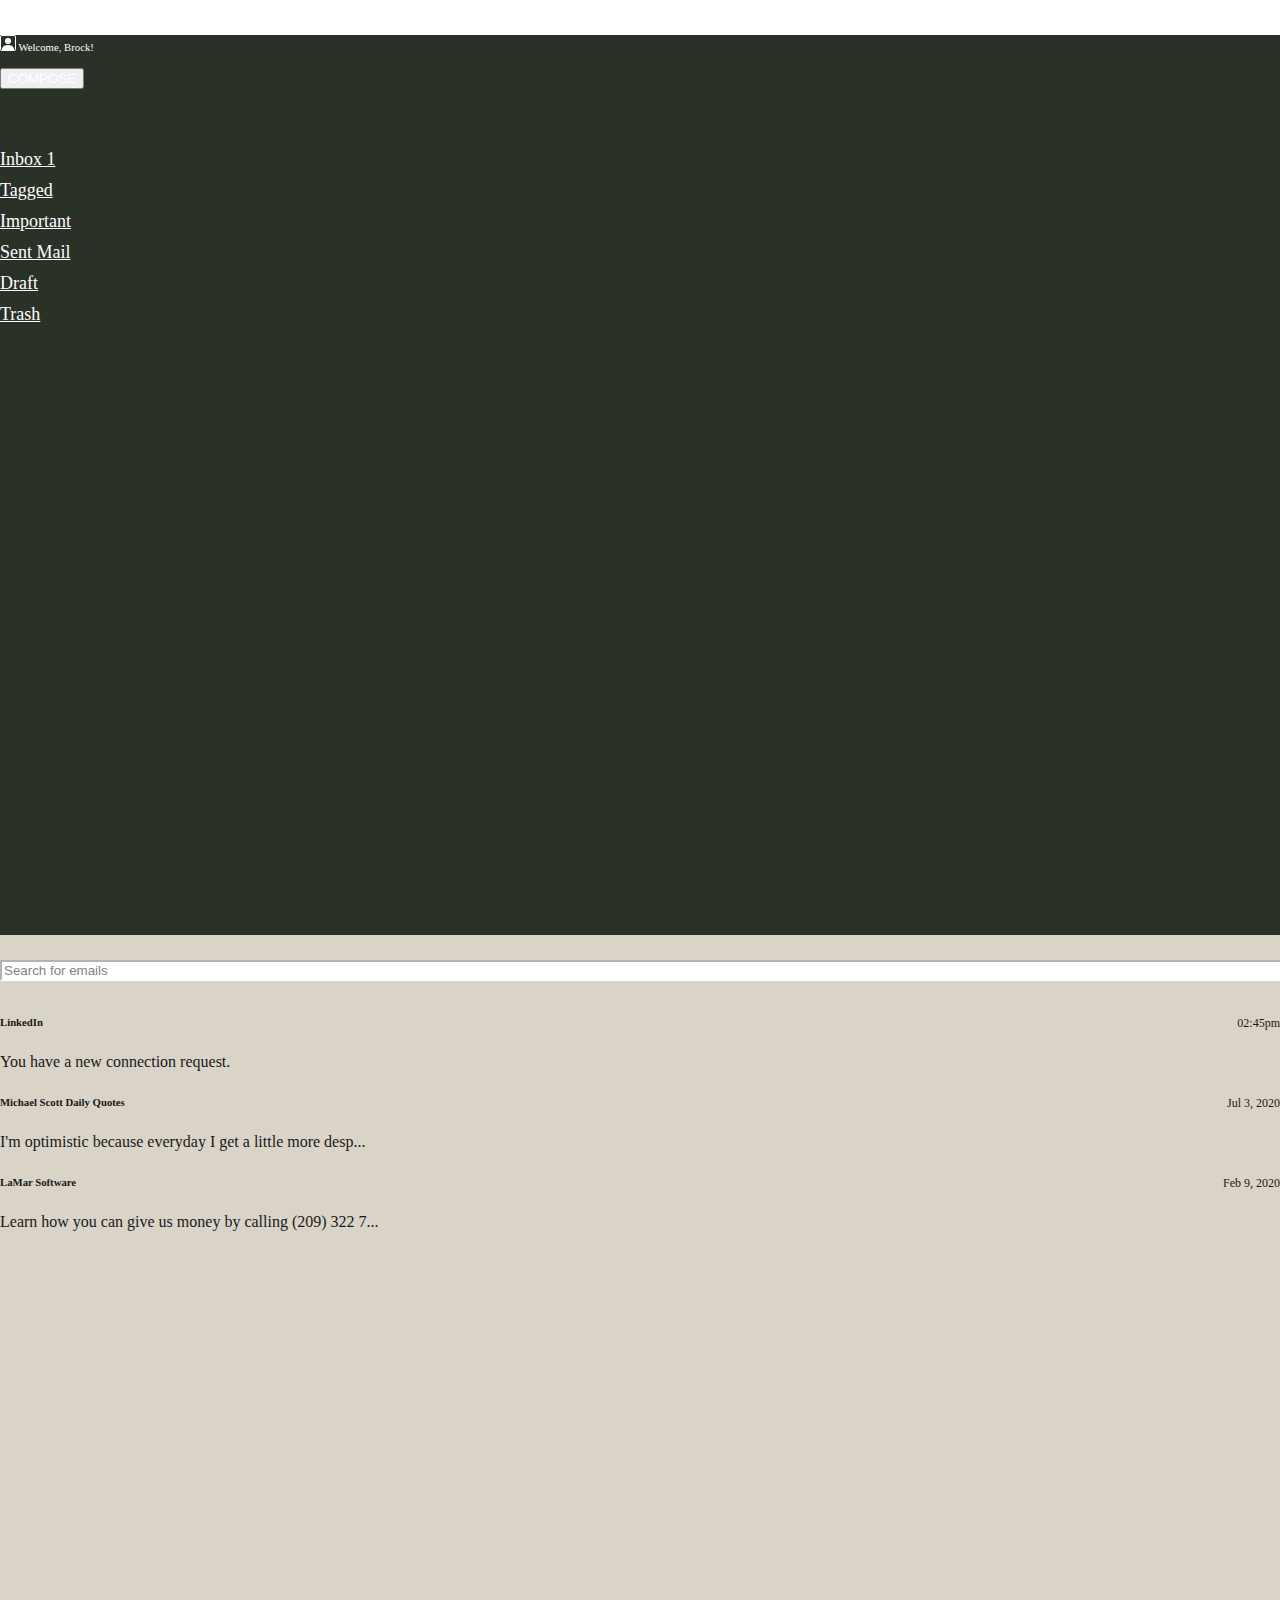
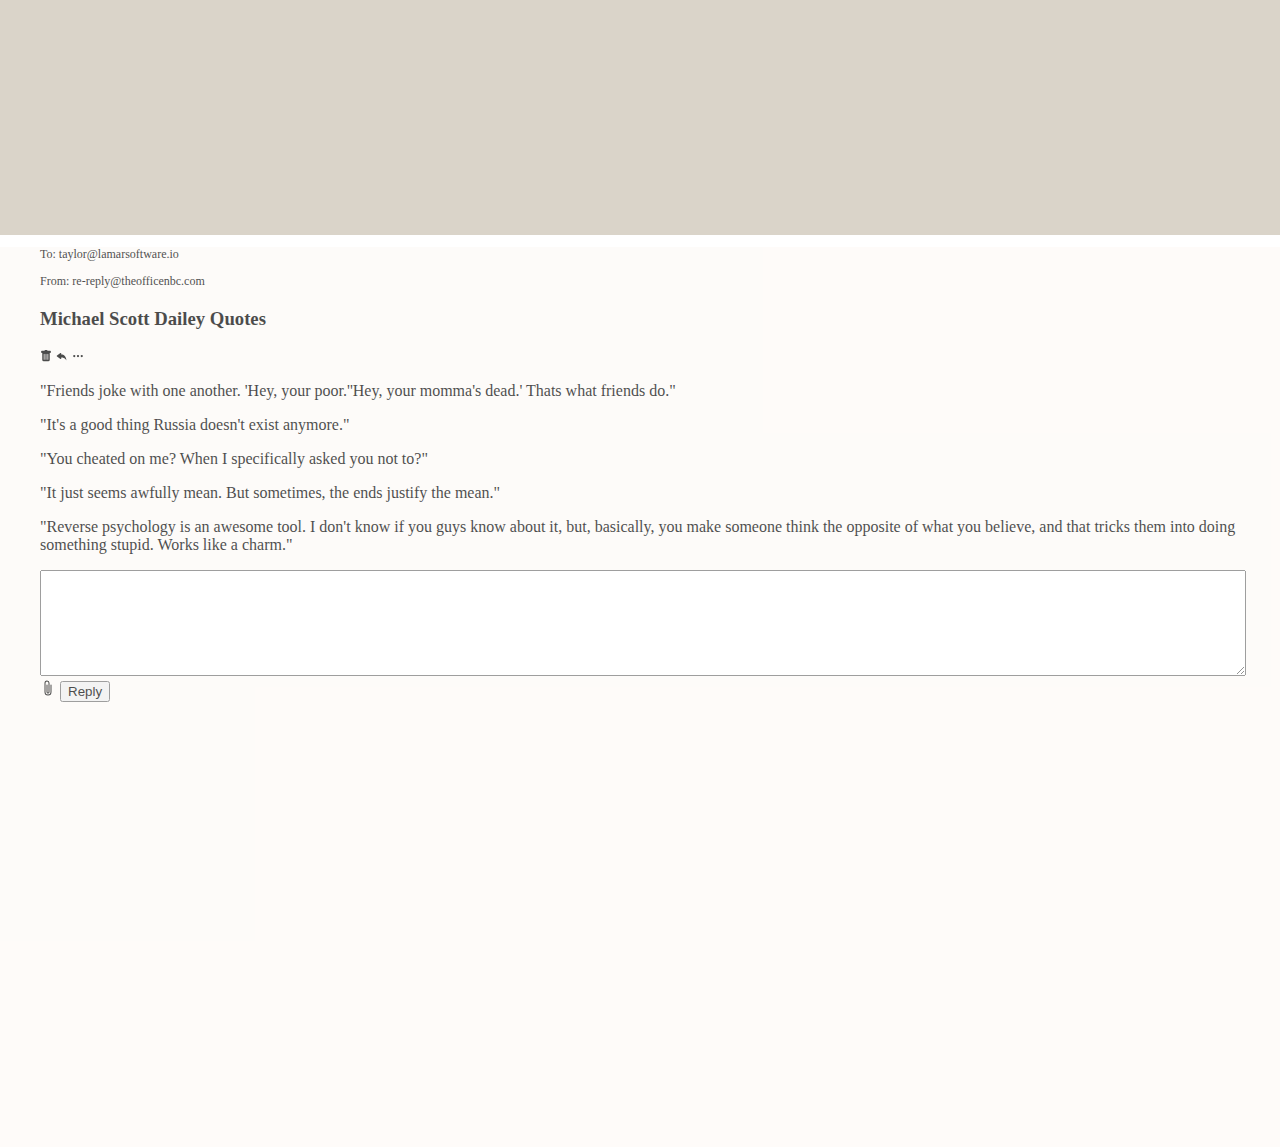
<file: E-mail Template/E-mail.html>
<!DOCTYPE html>
<html lang="en">
<head>
    <meta charset="UTF-8">
    <meta http-equiv="X-UA-Compatible" content="IE=edge">
    <meta name="viewport" content="width=device-width, initial-scale=1.0">
    <title>Document</title>
    <link href="https://cdn.jsdelivr.net/npm/bootstrap@5.0.2/dist/css/bootstrap.min.css" rel="stylesheet" integrity="sha384-EVSTQN3/azprG1Anm3QDgpJLIm9Nao0Yz1ztcQTwFspd3yD65VohhpuuCOmLASjC" crossorigin="anonymous">
    <link rel="stylesheet" href="styles.css" href="https://cdnjs.cloudflare.com/ajax/libs/font-awesome/5.15.3/css/all.min.css"> 
</head>
<body>
    <div class="container-fluid">
        <div class="row">
        
            <div class="col-sm-2">
                
                <h6 id="greeting">
                    <svg xmlns="http://www.w3.org/2000/svg" width="16" height="16" fill="currentColor" class="bi bi-person-square" viewBox="0 0 16 16">
                        <path d="M11 6a3 3 0 1 1-6 0 3 3 0 0 1 6 0z"/>
                        <path d="M2 0a2 2 0 0 0-2 2v12a2 2 0 0 0 2 2h12a2 2 0 0 0 2-2V2a2 2 0 0 0-2-2H2zm12 1a1 1 0 0 1 1 1v12a1 1 0 0 1-1 1v-1c0-1-1-4-6-4s-6 3-6 4v1a1 1 0 0 1-1-1V2a1 1 0 0 1 1-1h12z"/>
                    </svg>
                    Welcome, Brock!</h6>
                
            
                <button type="button" class="btn btn-warning mx-auto mt-5 center-block" style="color: white">COMPOSE</button>
            
                <ul class="list-group menu flex-start">
                    <li class="nav-item">
                    <a class="nav-link active" href="#">Inbox 
                        <span class="badge bg-primary rounded-pill">1</span> </a>
                    </li>
                    <li class="nav-item">
                    <a class="nav-link" href="#">Tagged</a>
                    </li>
                    <li class="nav-item">
                    <a class="nav-link" href="#">Important</a>
                    </li>
                    <li class="nav-item">
                    <a class="nav-link" href="#">Sent Mail</a>
                    </li>
                    <li class="nav-item">
                        <a class="nav-link" href="#">Draft</a>
                    </li>
                    <li class="nav-item">
                        <a class="nav-link" href="#">Trash</a>
                    </li>
                </ul>
            </div>
        
            <div class="col-sm-4">
        
                <input class="mb-5 form-control" type="text" id="search-bar" placeholder="Search for emails">
                                
                    <div class="card1">
                        <span class="date-time">02:45pm</span>
                        <h6 class="email-sender">LinkedIn</h6>
                        <p>You have a new connection request.</p>
                    </div>
                
                    <div class="card1">              
                        <span class="date-time">Jul 3, 2020</span>
                        <h6 class="email-sender">Michael Scott Daily Quotes</h6>
                        <p>I'm optimistic because everyday I get a little more desp...</p>
                    </div>
                    <div class="card1">
                        <span class="date-time">Feb 9, 2020</span>
                        <h6 class="email-sender">LaMar Software</h6>
                        <p>Learn how you can give us money by calling (209) 322 7...</p>
                    </div>
                
            </div>
            
            <div class="col-sm-6">
                <div class="mt-3">
            
                            <p class="to mb-0">To: taylor@lamarsoftware.io</p>
                            <p class="from">From: re-reply@theofficenbc.com</p>
                    
                        <div class="d-flex justify-content-between">
                            <h3 class="mb-5">Michael Scott Dailey Quotes</h3>
                            <span class= "box-icons">
                                <svg xmlns="http://www.w3.org/2000/svg" width="12" height="12" fill="currentColor" class="bi bi-trash-fill float right" viewBox="0 0 16 16">
                                    <path  d="M2.5 1a1 1 0 0 0-1 1v1a1 1 0 0 0 1 1H3v9a2 2 0 0 0 2 2h6a2 2 0 0 0 2-2V4h.5a1 1 0 0 0 1-1V2a1 1 0 0 0-1-1H10a1 1 0 0 0-1-1H7a1 1 0 0 0-1 1H2.5zm3 4a.5.5 0 0 1 .5.5v7a.5.5 0 0 1-1 0v-7a.5.5 0 0 1 .5-.5zM8 5a.5.5 0 0 1 .5.5v7a.5.5 0 0 1-1 0v-7A.5.5 0 0 1 8 5zm3 .5v7a.5.5 0 0 1-1 0v-7a.5.5 0 0 1 1 0z"/>
                                </svg>

                                <svg xmlns="http://www.w3.org/2000/svg" width="12" height="12" fill="currentColor" class="bi bi-reply-fill float right" viewBox="0 0 16 16">
                                    <path d="M5.921 11.9 1.353 8.62a.719.719 0 0 1 0-1.238L5.921 4.1A.716.716 0 0 1 7 4.719V6c1.5 0 6 0 7 8-2.5-4.5-7-4-7-4v1.281c0 .56-.606.898-1.079.62z"/>
                                </svg>

                                <svg xmlns="http://www.w3.org/2000/svg" width="12" height="12" fill="currentColor" class="bi bi-three-dots float right" viewBox="0 0 16 16">
                                    <path  d="M3 9.5a1.5 1.5 0 1 1 0-3 1.5 1.5 0 0 1 0 3zm5 0a1.5 1.5 0 1 1 0-3 1.5 1.5 0 0 1 0 3zm5 0a1.5 1.5 0 1 1 0-3 1.5 1.5 0 0 1 0 3z"/>
                                </svg>
                            </span>
                        </div>
                            <p class="mt-3">"Friends joke with one another. 'Hey, your poor.''Hey, your momma's dead.' Thats what friends do."</p>
                            <p>"It's a good thing Russia doesn't exist anymore."</p>
                            <p>"You cheated on me? When I specifically asked you not to?"</p>
                            <p>"It just seems awfully mean. But sometimes, the ends justify the mean."</p>
                            <p class="mb-5">"Reverse psychology is an awesome tool. I don't know if you guys know about it, but, basically, you make someone think the opposite of what you believe, and that tricks them into doing something stupid. Works like a charm."</p>
                        

                                <div id="reply-window" class="d-flex flex-column">
                                <textarea name="comment" class="mt-2"></textarea>
                                    <div class="d-flex flex-row justify-content-between align-items-end">
                                        <span>
                                            <svg xmlns="http://www.w3.org/2000/svg" width="16" height="16" fill="currentColor" class="bi bi-paperclip" viewBox="0 0 16 16">
                                                <path d="M4.5 3a2.5 2.5 0 0 1 5 0v9a1.5 1.5 0 0 1-3 0V5a.5.5 0 0 1 1 0v7a.5.5 0 0 0 1 0V3a1.5 1.5 0 1 0-3 0v9a2.5 2.5 0 0 0 5 0V5a.5.5 0 0 1 1 0v7a3.5 3.5 0 1 1-7 0V3z"/>
                                            </svg>
                                        </span>
                                        <button type="button" class="btn btn-outline-warning btn-sm float right">Reply</button>
                                    
                                
                                    </div>
                                </div>

                    
                </div>
            </div>
        </div>
    </div>
        <script src="https://cdn.jsdelivr.net/npm/bootstrap@5.0.2/dist/js/bootstrap.bundle.min.js" integrity="sha384-MrcW6ZMFYlzcLA8Nl+NtUVF0sA7MsXsP1UyJoMp4YLEuNSfAP+JcXn/tWtIaxVXM" crossorigin="anonymous"></script>
</body>
</html>
</file>
